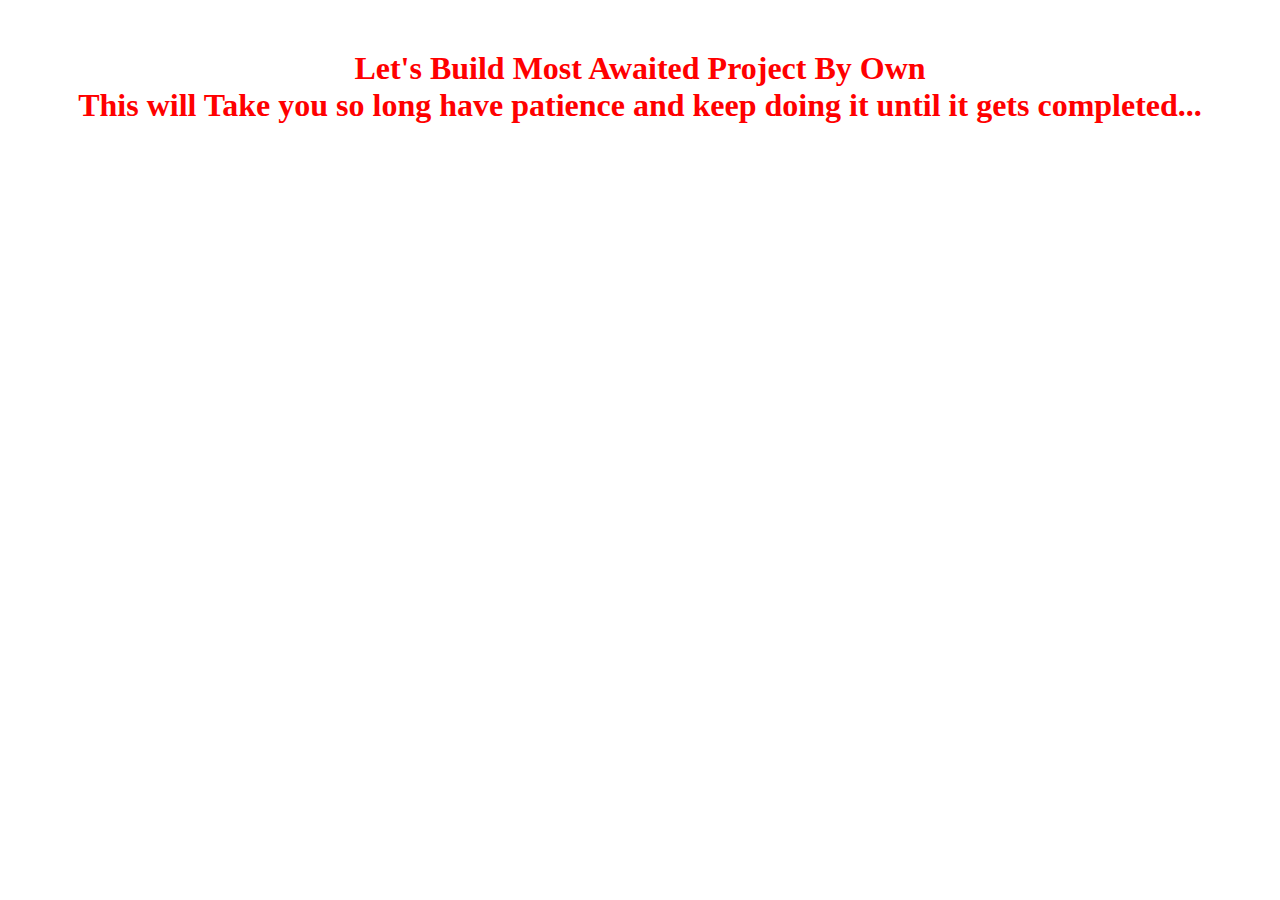
<file: templates/index.html>
<!DOCTYPE html>
<html lang="en">
<head>
    <meta charset="UTF-8">
    <meta name="viewport" content="width=device-width, initial-scale=1.0">
    <title>Document</title>
    <style>
        .Heading {
            color: red;
            text-align: center;
            align-items: justify;
            margin-top: 50px;
        }
    </style>
</head>
<body>
    <h1 class="Heading"> Let's Build Most Awaited Project By Own <br> This will Take you so long  have patience and keep doing it until it gets completed...</h1>
</body>
</html>
</file>
